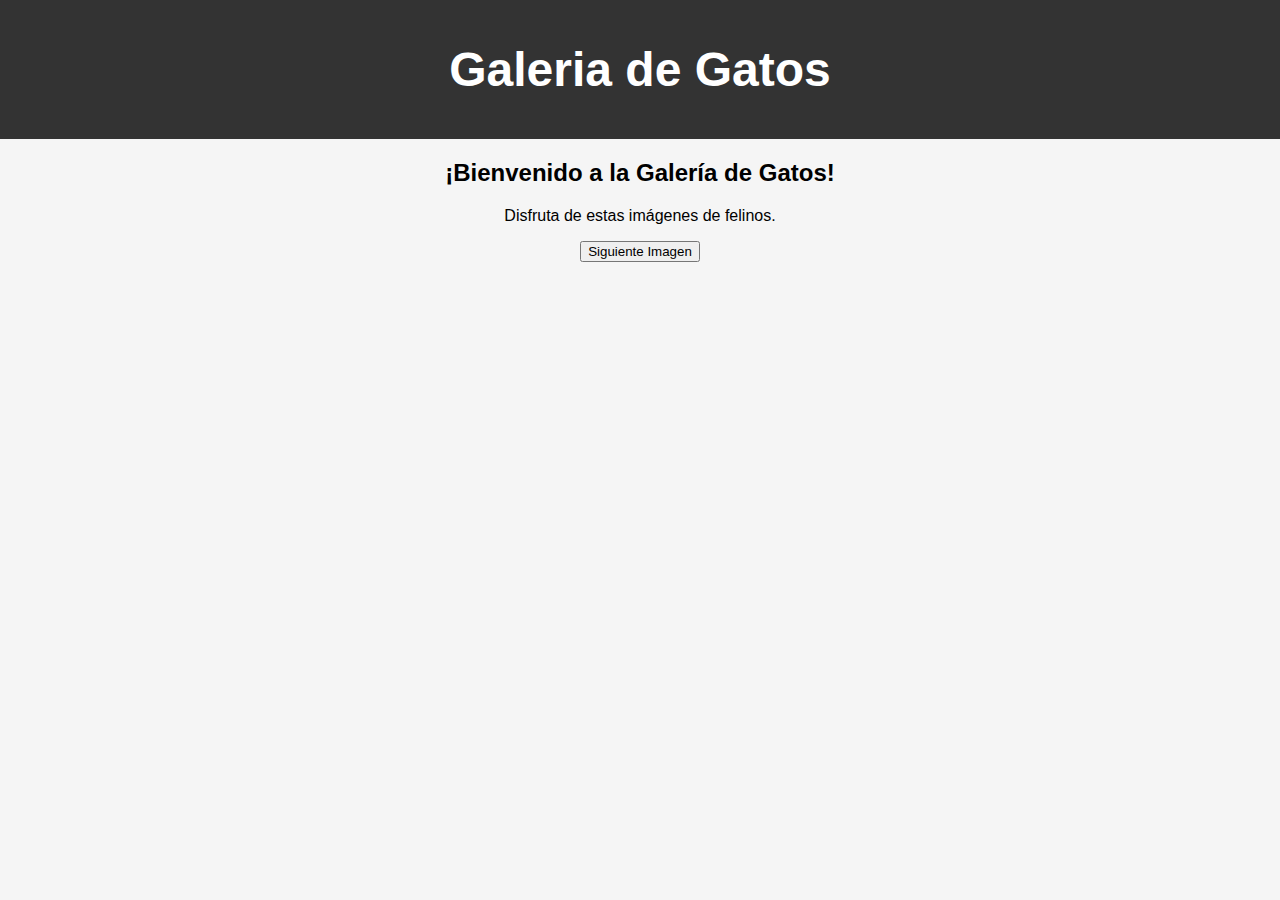
<file: web-files/index.html>
<!DOCTYPE html>
<html lang="en">
<head>
    <meta charset="UTF-8">
    <meta name="viewport" content="width=device-width, initial-scale=1.0">
    <title>Gatos Adorables</title>
    <link rel="stylesheet" href="index.css">
</head>
<body>
    <header>
        <h1>Galeria de Gatos</h1>
    </header>

    <section>
        <h2>¡Bienvenido a la Galería de Gatos!</h2>
        <p>Disfruta de estas imágenes de felinos.</p>
        <button id="daButton" onclick="changeAndLoadImg()">Siguiente Imagen</button>
    </section>
    <img id="place-holder"></img>
    <script src="app.js"></script>
</body>
</html>
</file>
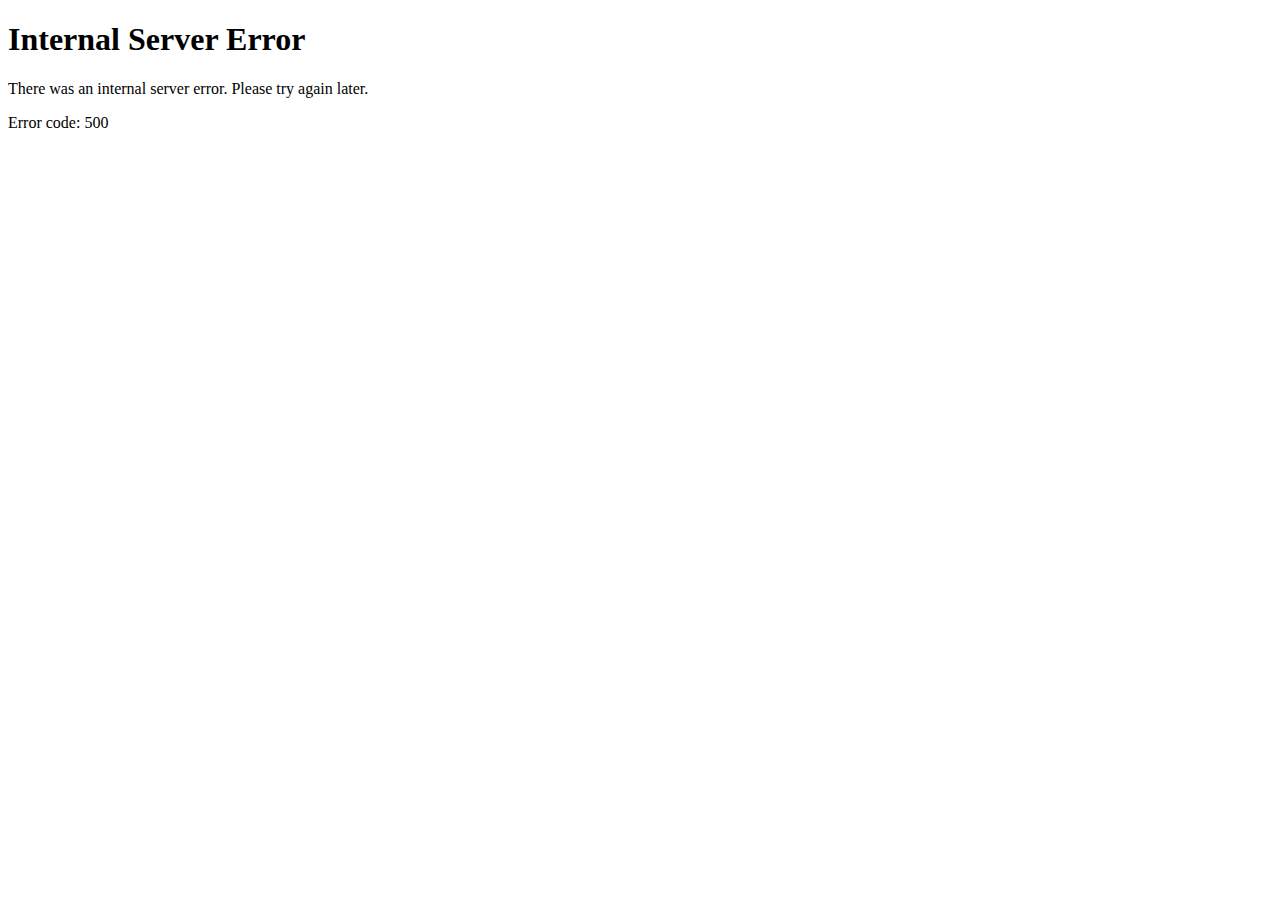
<file: web-files/internal-server-error.html>
<!DOCTYPE html>
<html lang="en">
    <body>
        <h1>Internal Server Error</h1>
        <p>There was an internal server error. Please try again later.</p>
        <p class="code">Error code: 500</p>
    </body>
</html>
</file>
<file: web-files/index.css>
body {
    font-family: 'Arial', sans-serif;
    text-align: center;
    background-color: #f5f5f5;
    margin: 0;
    padding: 0;
}

header {
    background-color: #333;
    color: white;
    padding: 10px;
    font-size: 24px;
}

section {
    margin: 20px;
}

img {
    max-width: 40%;
    height: auto;
    border-radius: 10px;
    margin-bottom: 10px;
}
</file>
